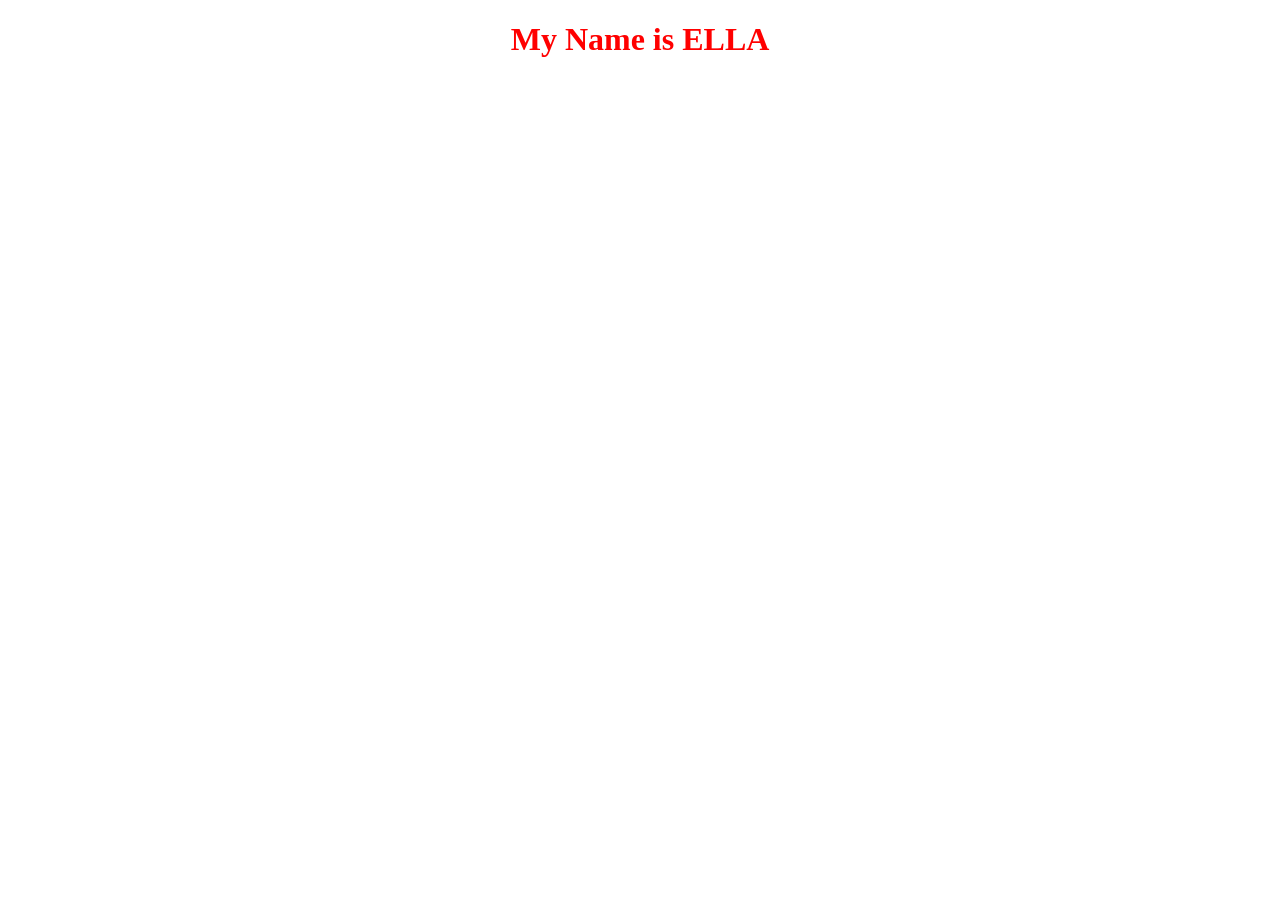
<file: index.html>
<!DOCTYPE html>
<html lang="en">
  <head>
    <meta charset="UTF-8" />
    <meta name="viewport" content="width=>, initial-scale=1.0" />
    <link rel="stylesheet" href="style.css" />
    <title>new app</title>
  </head>
  <body>
    <h1>My Name is ELLA</h1>
  </body>
</html>
</file>
<file: style.css>
h1 {
  color: red;
  text-align: center;
}
</file>
